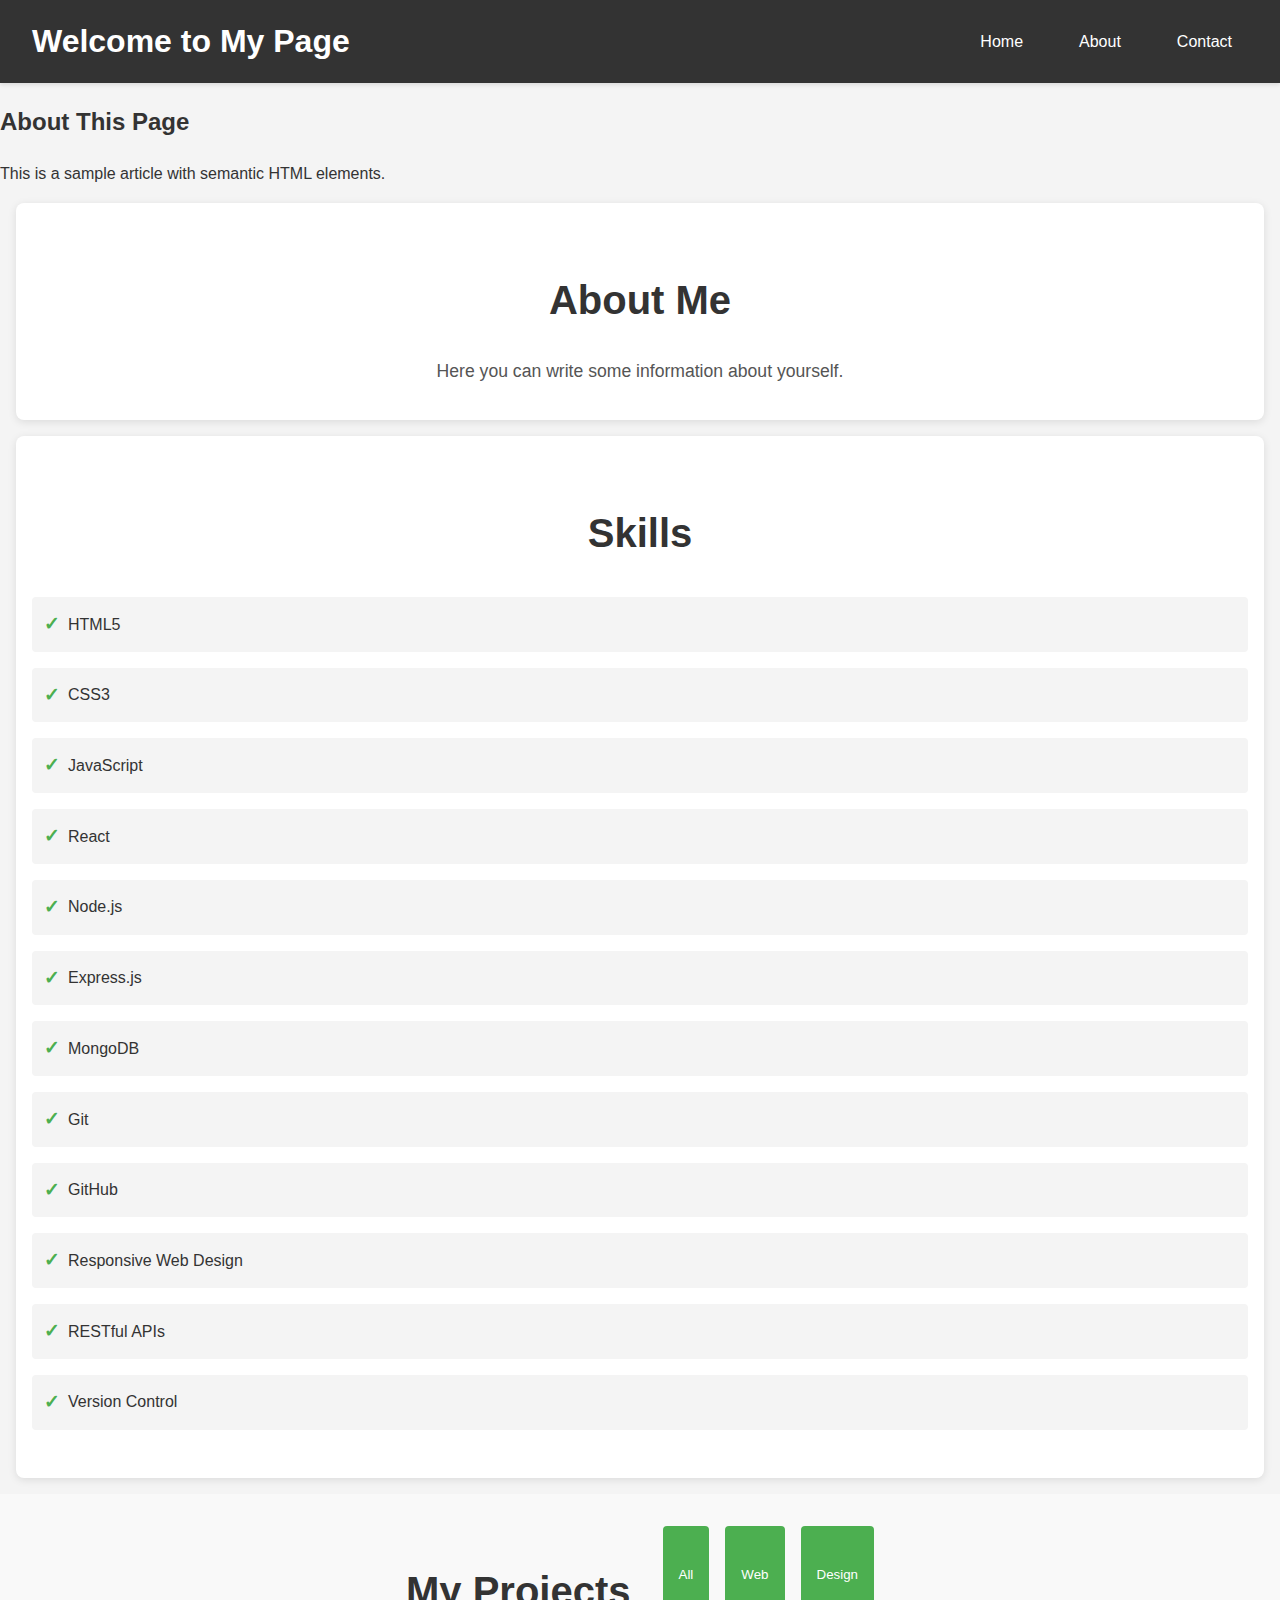
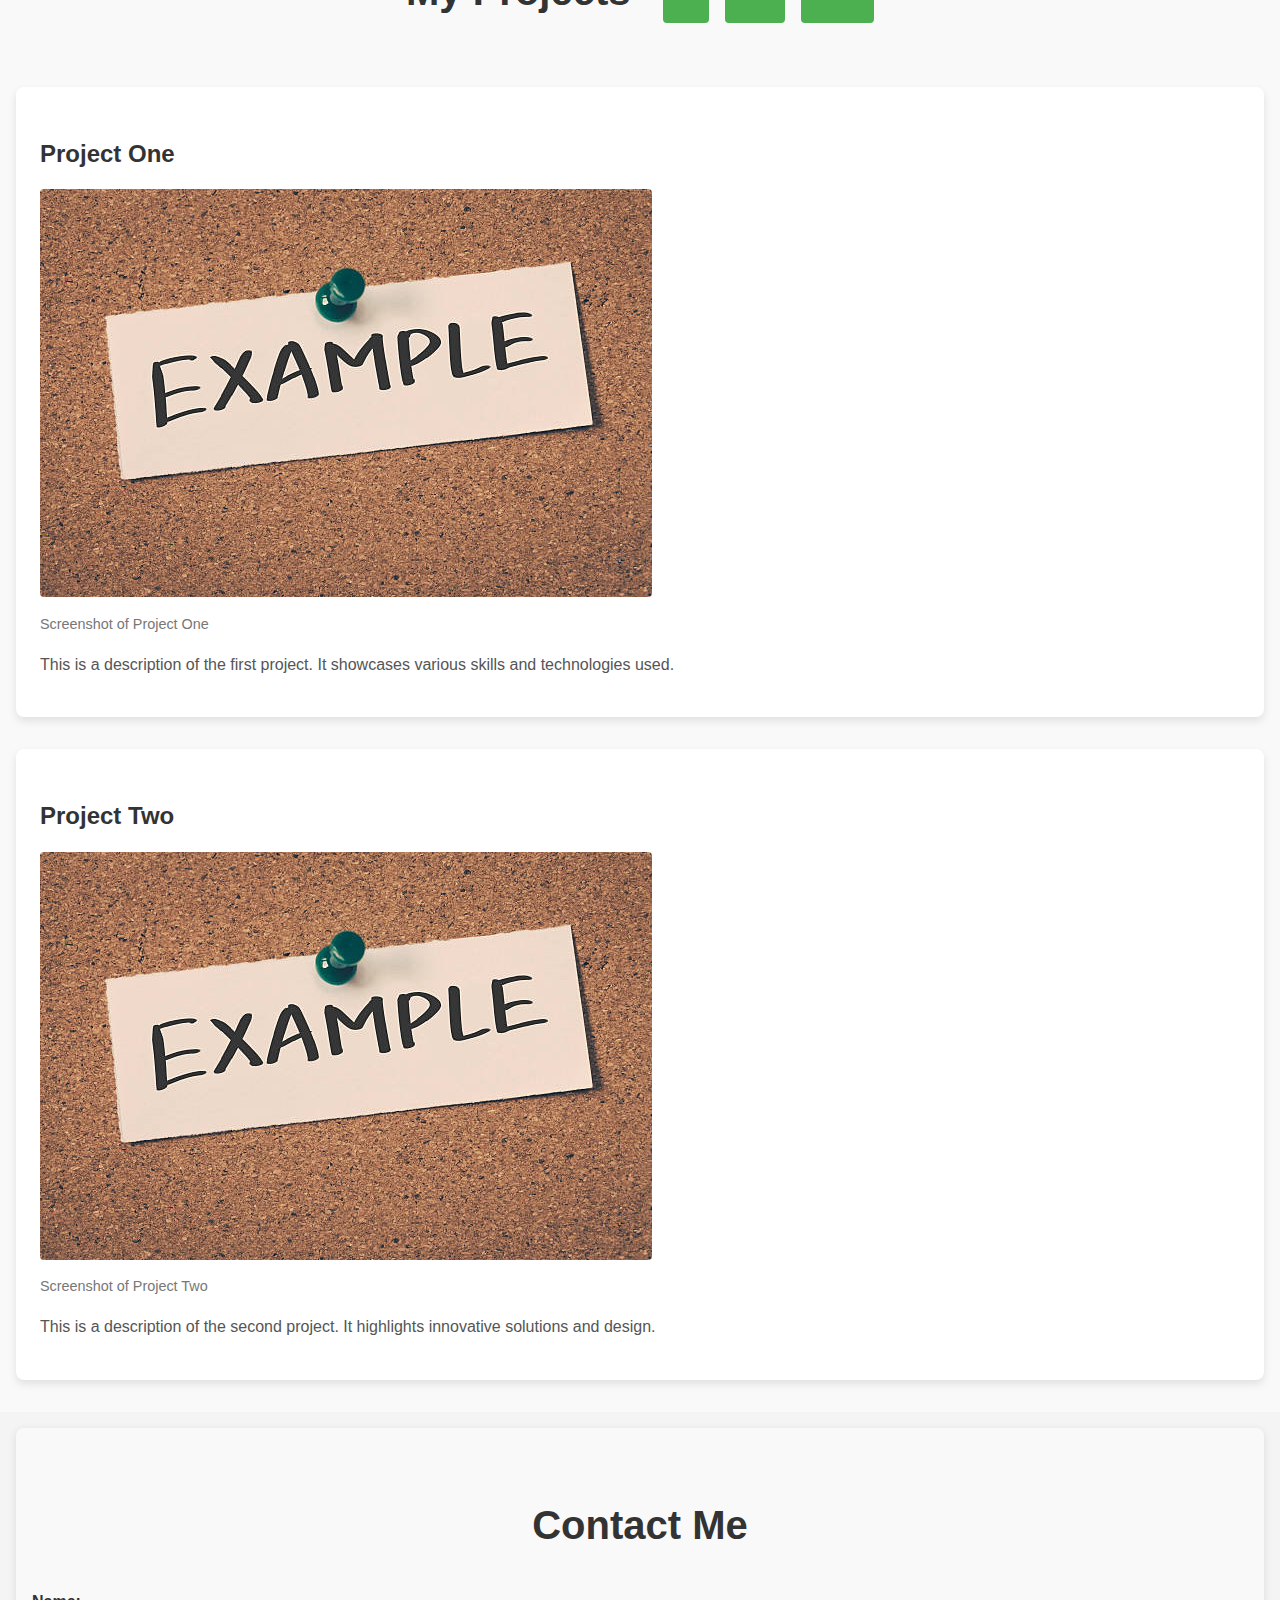
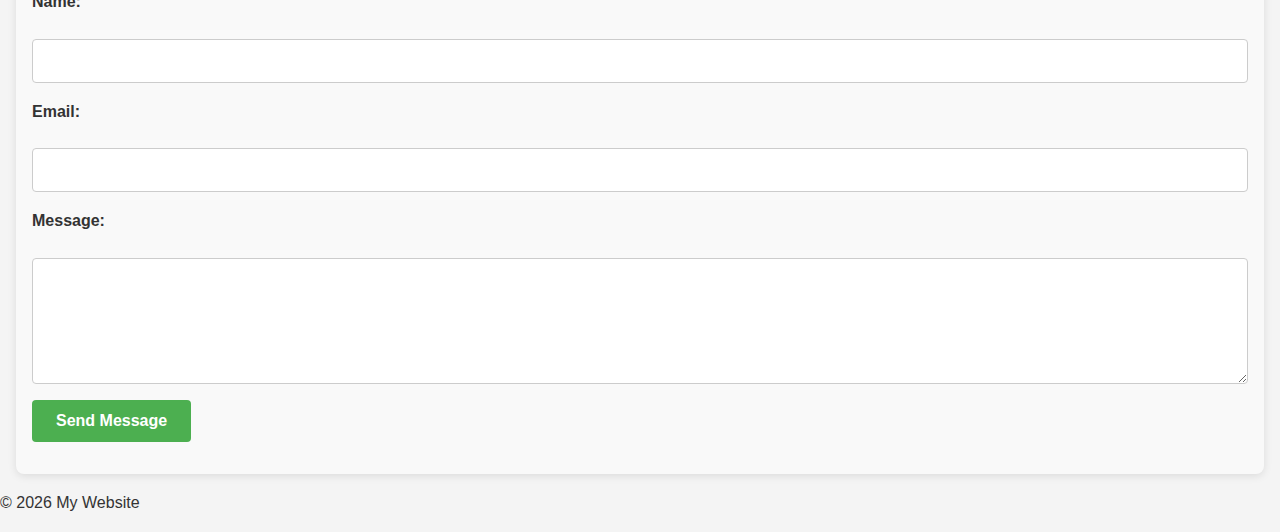
<file: index.html>
<!DOCTYPE html>
<html lang="en">
<head>
    <meta charset="UTF-8">
    <meta name="viewport" content="width=device-width, initial-scale=1.0">
    <meta name="description" content="A personal portfolio website showcasing web development projects, skills in HTML, CSS, JavaScript, and more, along with contact information.">
    <title>My Portfolio - Web Developer</title>
    <link rel="stylesheet" href="3_Introduction_to_Web_Development/styles_zal.css">
</head>
<body>
    <header role="banner" id="home">
        <h1>Welcome to My Page</h1>
        <button class="hamburger" aria-label="Toggle navigation menu">☰</button>
        <nav role="navigation">
            <ul>
                <li><a href="#home">Home</a></li>
                <li><a href="#about-me">About</a></li>
                <li><a href="#contact">Contact</a></li>
            </ul>
        </nav>
    </header>
    <main role="main">
        <article>
            <h2>About This Page</h2>
            <p>This is a sample article with semantic HTML elements.</p>
        </article>
        <section id="about-me">
            <h2>About Me</h2>
            <p>Here you can write some information about yourself.</p>
        </section>
        <section id="skills">
            <h2>Skills</h2>
            <ul>
                <li>HTML5</li>
                <li>CSS3</li>
                <li>JavaScript</li>
                <li>React</li>
                <li>Node.js</li>
                <li>Express.js</li>
                <li>MongoDB</li>
                <li>Git</li>
                <li>GitHub</li>
                <li>Responsive Web Design</li>
                <li>RESTful APIs</li>
                <li>Version Control</li>
            </ul>
        </section>
        <section id="projects">
            <h2>My Projects</h2>
            <div class="filter-buttons">
                <button onclick="filterProjects('all')">All</button>
                <button onclick="filterProjects('web')">Web</button>
                <button onclick="filterProjects('design')">Design</button>
            </div>
            <article data-category="web">
                <h3>Project One</h3>
                <figure>
                    <img src="3_Introduction_to_Web_Development/Example.jpg" alt="Screenshot of Project One, a web application demonstrating HTML, CSS, and JavaScript skills">
                    <figcaption>Screenshot of Project One</figcaption>
                </figure>
                <p>This is a description of the first project. It showcases various skills and technologies used.</p>
            </article>
            <article data-category="design">
                <h3>Project Two</h3>
                <figure>
                    <img src="3_Introduction_to_Web_Development/Example.jpg" alt="Screenshot of Project Two, showcasing innovative design solutions and user interface features">
                    <figcaption>Screenshot of Project Two</figcaption>
                </figure>
                <p>This is a description of the second project. It highlights innovative solutions and design.</p>
            </article>
        </section>
        <section id="contact">
            <h2>Contact Me</h2>
            <form action="#" method="post" role="form" aria-label="Contact Form">
                <label for="name">Name:</label>
                <input type="text" id="name" name="name" required>
                
                <label for="email">Email:</label>
                <input type="email" id="email" name="email" required>
                
                <label for="message">Message:</label>
                <textarea id="message" name="message" rows="5" required></textarea>
                
                <button type="submit">Send Message</button>
            </form>
        </section>
    </main>
    <footer role="contentinfo">
        <p>&copy; 2026 My Website</p>
    </footer>

    <!-- Lightbox Modal -->
    <div id="lightbox" class="lightbox">
        <span class="close">&times;</span>
        <img class="lightbox-content" id="lightbox-img">
    </div>

    <script src="3_Introduction_to_Web_Development/script_zal.js"></script>
</body>
</html>
</file>
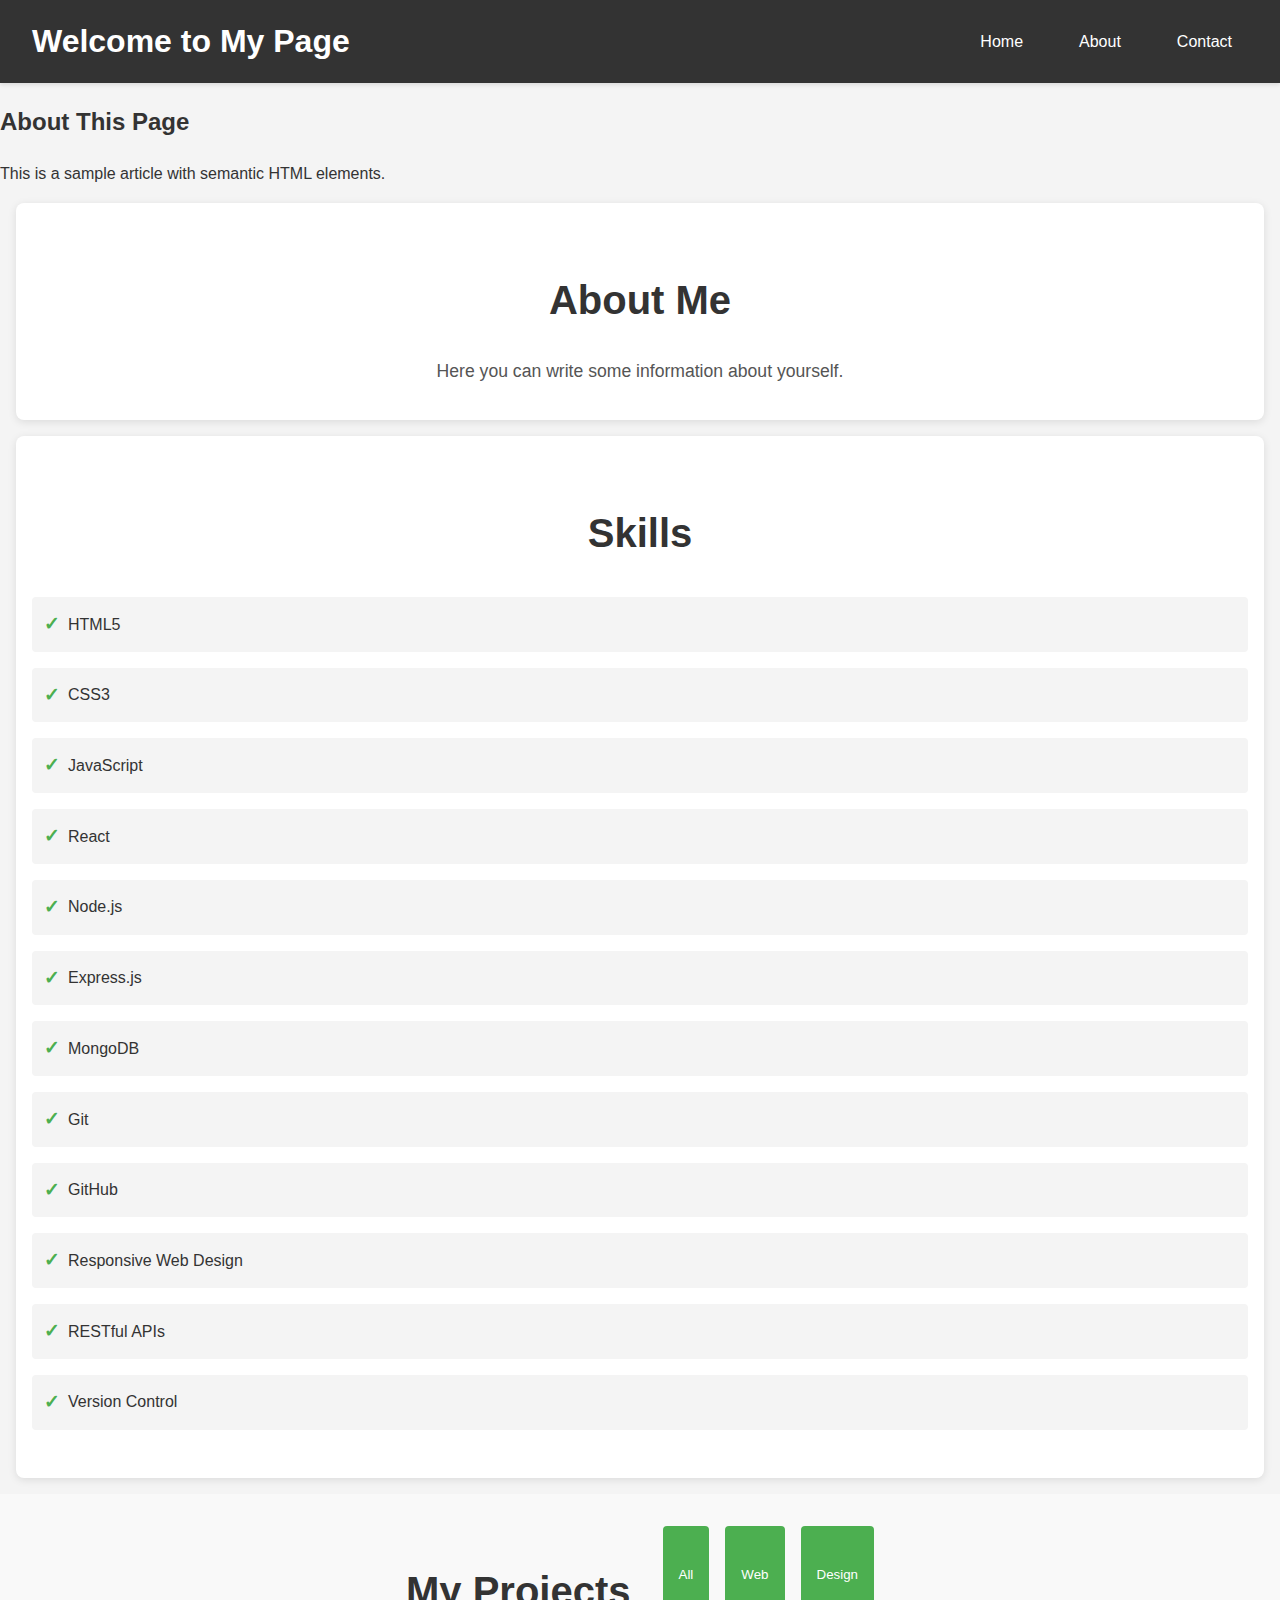
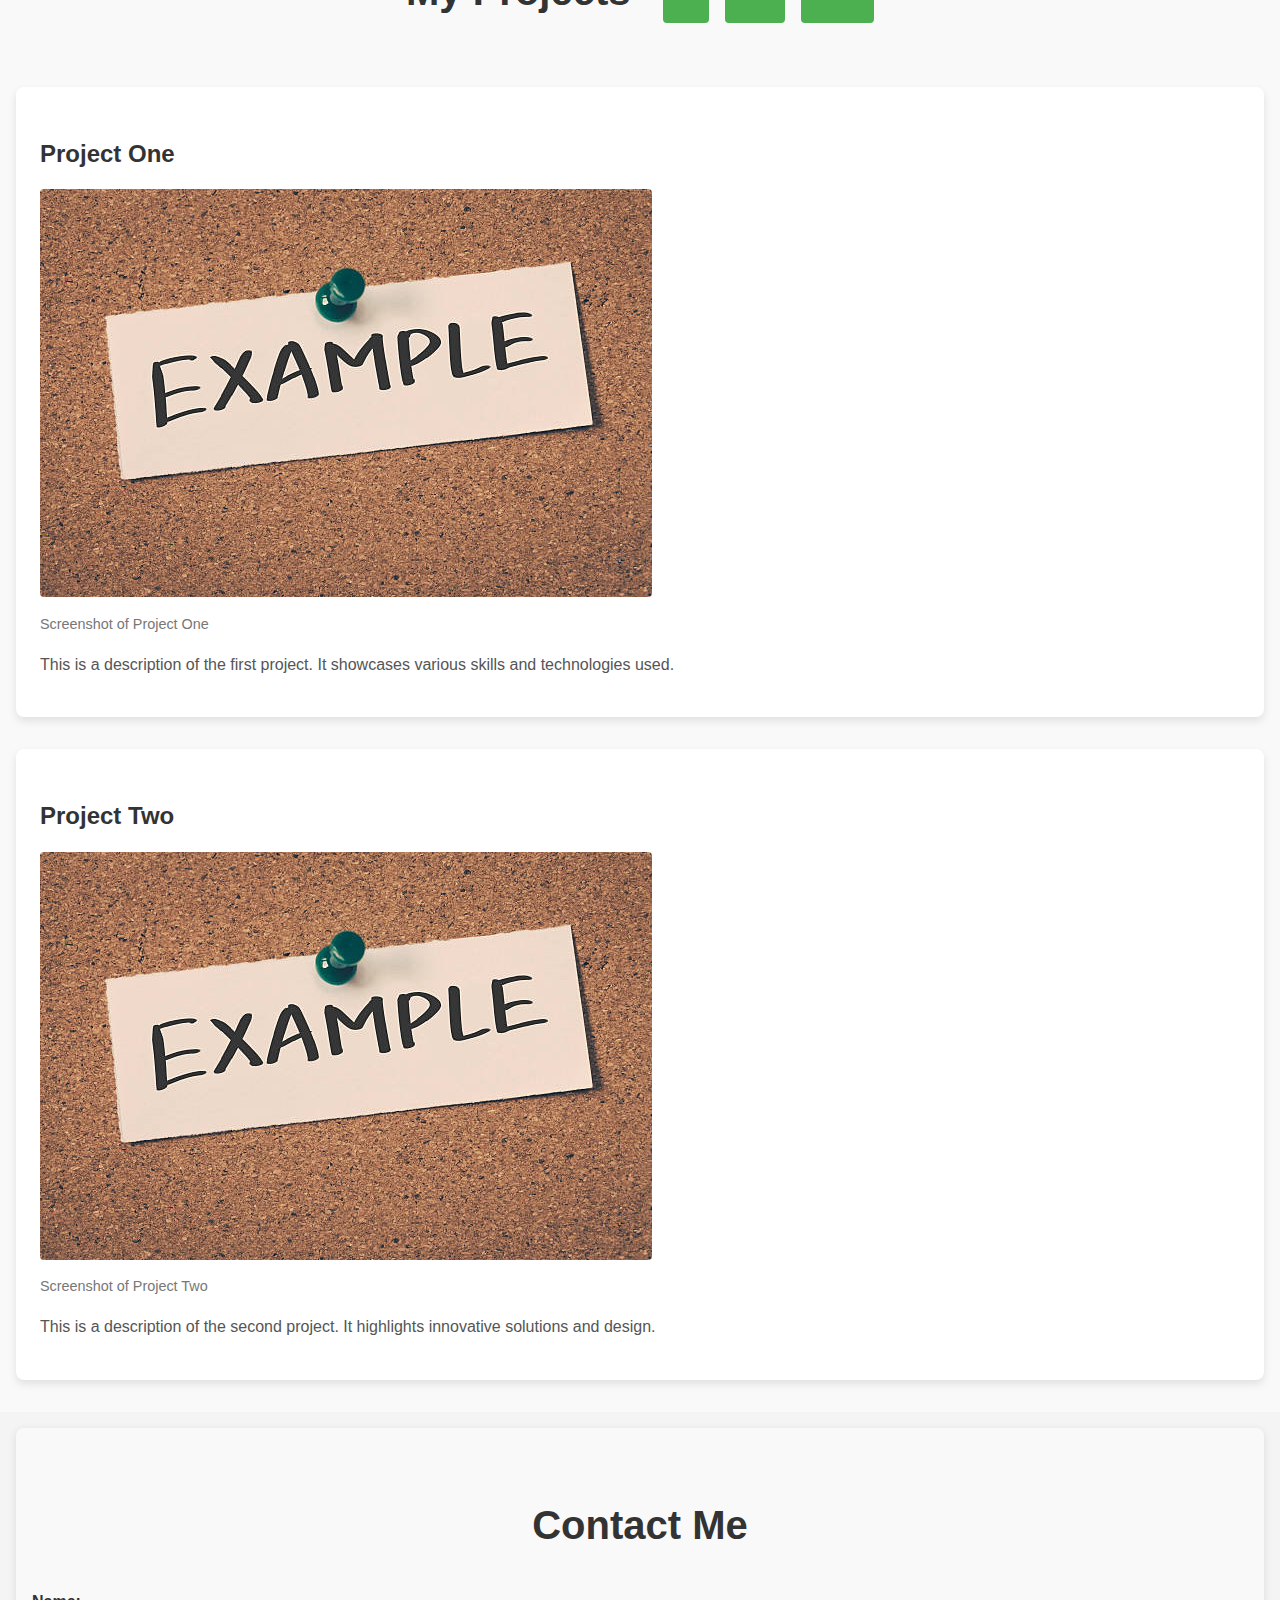
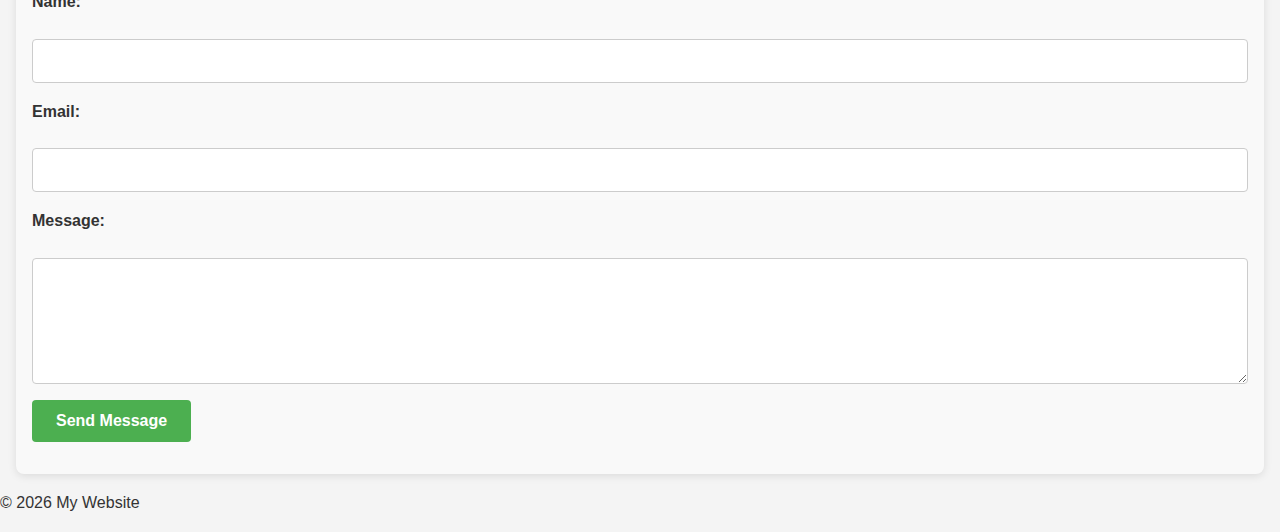
<file: 3_Introduction_to_Web_Development/index_zal.html>
<!DOCTYPE html>
<html lang="en">
<head>
    <meta charset="UTF-8">
    <meta name="viewport" content="width=device-width, initial-scale=1.0">
    <meta name="description" content="A personal portfolio website showcasing web development projects, skills in HTML, CSS, JavaScript, and more, along with contact information.">
    <title>My Portfolio - Web Developer</title>
    <link rel="stylesheet" href="styles_zal.css">
</head>
<body>
    <header role="banner" id="home">
        <h1>Welcome to My Page</h1>
        <button class="hamburger" aria-label="Toggle navigation menu">☰</button>
        <nav role="navigation">
            <ul>
                <li><a href="#home">Home</a></li>
                <li><a href="#about-me">About</a></li>
                <li><a href="#contact">Contact</a></li>
            </ul>
        </nav>
    </header>
    <main role="main">
        <article>
            <h2>About This Page</h2>
            <p>This is a sample article with semantic HTML elements.</p>
        </article>
        <section id="about-me">
            <h2>About Me</h2>
            <p>Here you can write some information about yourself.</p>
        </section>
        <section id="skills">
            <h2>Skills</h2>
            <ul>
                <li>HTML5</li>
                <li>CSS3</li>
                <li>JavaScript</li>
                <li>React</li>
                <li>Node.js</li>
                <li>Express.js</li>
                <li>MongoDB</li>
                <li>Git</li>
                <li>GitHub</li>
                <li>Responsive Web Design</li>
                <li>RESTful APIs</li>
                <li>Version Control</li>
            </ul>
        </section>
        <section id="projects">
            <h2>My Projects</h2>
            <div class="filter-buttons">
                <button onclick="filterProjects('all')">All</button>
                <button onclick="filterProjects('web')">Web</button>
                <button onclick="filterProjects('design')">Design</button>
            </div>
            <article data-category="web">
                <h3>Project One</h3>
                <figure>
                    <img src="Example.jpg" alt="Screenshot of Project One, a web application demonstrating HTML, CSS, and JavaScript skills">
                    <figcaption>Screenshot of Project One</figcaption>
                </figure>
                <p>This is a description of the first project. It showcases various skills and technologies used.</p>
            </article>
            <article data-category="design">
                <h3>Project Two</h3>
                <figure>
                    <img src="Example.jpg" alt="Screenshot of Project Two, showcasing innovative design solutions and user interface features">
                    <figcaption>Screenshot of Project Two</figcaption>
                </figure>
                <p>This is a description of the second project. It highlights innovative solutions and design.</p>
            </article>
        </section>
        <section id="contact">
            <h2>Contact Me</h2>
            <form action="#" method="post" role="form" aria-label="Contact Form">
                <label for="name">Name:</label>
                <input type="text" id="name" name="name" required>
                
                <label for="email">Email:</label>
                <input type="email" id="email" name="email" required>
                
                <label for="message">Message:</label>
                <textarea id="message" name="message" rows="5" required></textarea>
                
                <button type="submit">Send Message</button>
            </form>
        </section>
    </main>
    <footer role="contentinfo">
        <p>&copy; 2026 My Website</p>
    </footer>

    <!-- Lightbox Modal -->
    <div id="lightbox" class="lightbox">
        <span class="close">&times;</span>
        <img class="lightbox-content" id="lightbox-img">
    </div>

    <script src="script_zal.js"></script>
</body>
</html>
</file>
<file: 3_Introduction_to_Web_Development/styles_zal.css>
body {
    font-family: 'Segoe UI', Tahoma, Geneva, Verdana, sans-serif;
    margin: 0;
    padding: 0;
    background-color: #f4f4f4;
    line-height: 1.6;
    color: #333;
    scroll-behavior: smooth;
}

img, video {
    max-width: 100%;
    height: auto;
}

header {
    background-color: #333;
    color: white;
    padding: 1rem 2rem;
    display: flex;
    justify-content: space-between;
    align-items: center;
    -webkit-box-shadow: 0 2px 4px rgba(0,0,0,0.1);
    -moz-box-shadow: 0 2px 4px rgba(0,0,0,0.1);
    box-shadow: 0 2px 4px rgba(0,0,0,0.1);
}

header h1 {
    margin: 0;
    font-size: 2rem;
    font-weight: bold;
}

nav ul {
    display: flex;
    list-style: none;
    margin: 0;
    padding: 0;
    gap: 1.5rem;
}

nav a {
    color: white;
    text-decoration: none;
    padding: 0.5rem 1rem;
    -webkit-border-radius: 4px;
    -moz-border-radius: 4px;
    border-radius: 4px;
    -webkit-transition: background-color 0.3s ease;
    -moz-transition: background-color 0.3s ease;
    transition: background-color 0.3s ease;
    font-weight: 500;
}

nav a:hover {
    background-color: #555;
}

#about-me {
    padding: 3rem 2rem;
    background-color: white;
    margin: 2rem auto;
    max-width: 800px;
    -webkit-border-radius: 8px;
    -moz-border-radius: 8px;
    border-radius: 8px;
    -webkit-box-shadow: 0 2px 8px rgba(0,0,0,0.1);
    -moz-box-shadow: 0 2px 8px rgba(0,0,0,0.1);
    box-shadow: 0 2px 8px rgba(0,0,0,0.1);
}

#about-me h2 {
    text-align: center;
    font-size: 2.5rem;
    margin-bottom: 1.5rem;
    color: #333;
}

#about-me p {
    text-align: center;
    font-size: 1.1rem;
    line-height: 1.8;
    color: #555;
    margin: 0;
}

#projects {
    padding: 3rem 2rem;
    background-color: #f9f9f9;
}

#projects h2 {
    text-align: center;
    font-size: 2.5rem;
    margin-bottom: 2rem;
    color: #333;
}

.filter-buttons {
    display: flex;
    justify-content: center;
    gap: 1rem;
    margin-bottom: 2rem;
}

.filter-buttons button {
    padding: 0.5rem 1rem;
    background-color: #4CAF50;
    color: white;
    border: none;
    border-radius: 4px;
    cursor: pointer;
    transition: background-color 0.3s ease;
}

.filter-buttons button:hover {
    background-color: #45a049;
}

/* Lightbox Styles */
.lightbox {
    display: none;
    position: fixed;
    z-index: 1000;
    left: 0;
    top: 0;
    width: 100%;
    height: 100%;
    background-color: rgba(0, 0, 0, 0.8);
    align-items: center;
    justify-content: center;
}

.lightbox-content {
    max-width: 90%;
    max-height: 90%;
    border-radius: 8px;
}

.close {
    position: absolute;
    top: 20px;
    right: 35px;
    color: #fff;
    font-size: 40px;
    font-weight: bold;
    cursor: pointer;
}

.close:hover,
.close:focus {
    color: #bbb;
}

#projects {
    display: flex;
    flex-wrap: wrap;
    gap: 2rem;
    justify-content: center;
    padding: 3rem 2rem;
    background-color: #f9f9f9;
}

#projects article {
    background-color: white;
    padding: 1.5rem;
    margin: 0;
    -webkit-border-radius: 8px;
    -moz-border-radius: 8px;
    border-radius: 8px;
    -webkit-box-shadow: 0 4px 8px rgba(0,0,0,0.1);
    -moz-box-shadow: 0 4px 8px rgba(0,0,0,0.1);
    box-shadow: 0 4px 8px rgba(0,0,0,0.1);
    flex: 1 1 300px;
    max-width: 400px;
    -webkit-transition: -webkit-transform 0.3s ease, box-shadow 0.3s ease;
    -moz-transition: -moz-transform 0.3s ease, box-shadow 0.3s ease;
    transition: transform 0.3s ease, box-shadow 0.3s ease;
}

#projects article:hover {
    -webkit-transform: translateY(-5px);
    -moz-transform: translateY(-5px);
    transform: translateY(-5px);
    -webkit-box-shadow: 0 8px 16px rgba(0,0,0,0.2);
    -moz-box-shadow: 0 8px 16px rgba(0,0,0,0.2);
    box-shadow: 0 8px 16px rgba(0,0,0,0.2);
}

#projects h3 {
    font-size: 1.5rem;
    margin-bottom: 1rem;
    color: #333;
}

#projects p {
    font-size: 1rem;
    line-height: 1.6;
    color: #555;
    margin-bottom: 1rem;
}

#projects figure {
    margin: 0 0 1rem 0;
}

#projects img {
    max-width: 100%;
    height: auto;
    -webkit-border-radius: 4px;
    -moz-border-radius: 4px;
    border-radius: 4px;
    cursor: pointer;
    -webkit-transition: opacity 0.3s ease;
    -moz-transition: opacity 0.3s ease;
    transition: opacity 0.3s ease;
}

#projects img:hover {
    opacity: 0.8;
}

#projects figcaption {
    font-size: 0.9rem;
    color: #777;
    margin-top: 0.5rem;
}

#skills {
    padding: 3rem 2rem;
    background-color: white;
    margin: 2rem auto;
    max-width: 800px;
    -webkit-border-radius: 8px;
    -moz-border-radius: 8px;
    border-radius: 8px;
    -webkit-box-shadow: 0 2px 8px rgba(0,0,0,0.1);
    -moz-box-shadow: 0 2px 8px rgba(0,0,0,0.1);
    box-shadow: 0 2px 8px rgba(0,0,0,0.1);
}

#skills h2 {
    text-align: center;
    font-size: 2.5rem;
    margin-bottom: 2rem;
    color: #333;
}

#skills ul {
    list-style: none;
    padding: 0;
    display: grid;
    grid-template-columns: repeat(auto-fit, minmax(200px, 1fr));
    gap: 1rem;
}

#skills li {
    padding: 0.75rem;
    background-color: #f4f4f4;
    -webkit-border-radius: 4px;
    -moz-border-radius: 4px;
    border-radius: 4px;
    font-size: 1rem;
    color: #333;
    display: flex;
    align-items: center;
}

#skills li::before {
    content: "✓";
    color: #4CAF50;
    font-weight: bold;
    font-size: 1.2rem;
    margin-right: 0.5rem;
}

#contact {
    padding: 3rem 2rem;
    background-color: #f9f9f9;
    margin: 2rem auto;
    max-width: 600px;
    -webkit-border-radius: 8px;
    -moz-border-radius: 8px;
    border-radius: 8px;
    -webkit-box-shadow: 0 2px 8px rgba(0,0,0,0.1);
    -moz-box-shadow: 0 2px 8px rgba(0,0,0,0.1);
    box-shadow: 0 2px 8px rgba(0,0,0,0.1);
}

#contact h2 {
    text-align: center;
    font-size: 2.5rem;
    margin-bottom: 2rem;
    color: #333;
}

#contact form {
    display: flex;
    flex-direction: column;
    gap: 1rem;
}

#contact label {
    font-weight: bold;
    color: #333;
    margin-bottom: 0.5rem;
}

#contact input,
#contact textarea {
    padding: 0.75rem;
    border: 1px solid #ccc;
    -webkit-border-radius: 4px;
    -moz-border-radius: 4px;
    border-radius: 4px;
    font-size: 1rem;
    font-family: inherit;
    -webkit-transition: border-color 0.3s ease;
    -moz-transition: border-color 0.3s ease;
    transition: border-color 0.3s ease;
}

#contact input:invalid:focus,
#contact textarea:invalid:focus {
    outline: none;
    border-color: #f44336;
    -webkit-box-shadow: 0 0 5px rgba(244, 67, 54, 0.5);
    -moz-box-shadow: 0 0 5px rgba(244, 67, 54, 0.5);
    box-shadow: 0 0 5px rgba(244, 67, 54, 0.5);
}

#contact input:focus,
#contact textarea:focus {
    outline: none;
    border-color: #4CAF50;
    -webkit-box-shadow: 0 0 5px rgba(76, 175, 80, 0.5);
    -moz-box-shadow: 0 0 5px rgba(76, 175, 80, 0.5);
    box-shadow: 0 0 5px rgba(76, 175, 80, 0.5);
}

#contact textarea {
    resize: vertical;
    min-height: 100px;
}

#contact button {
    padding: 0.75rem 1.5rem;
    background-color: #4CAF50;
    color: white;
    border: none;
    -webkit-border-radius: 4px;
    -moz-border-radius: 4px;
    border-radius: 4px;
    font-size: 1rem;
    font-weight: bold;
    cursor: pointer;
    -webkit-transition: background-color 0.3s ease;
    -moz-transition: background-color 0.3s ease;
    transition: background-color 0.3s ease;
    align-self: flex-start;
}

#contact button:hover {
    background-color: #45a049;
}

.hamburger {
    display: none;
    background: none;
    border: none;
    font-size: 1.5rem;
    color: white;
    cursor: pointer;
    padding: 0.5rem;
    margin-left: auto;
}

/* Media Queries for Responsive Design */

@media (max-width: 768px) {
    /* Tablet and smaller */
    .hamburger {
        display: block;
    }

    nav ul {
        display: none;
        flex-direction: column;
        position: absolute;
        top: 100%;
        left: 0;
        right: 0;
        background-color: #333;
        padding: 1rem;
        gap: 0.5rem;
    }

    nav.open ul {
        display: flex;
    }

    header {
        position: relative;
        flex-direction: row;
        text-align: left;
        padding: 1rem;
    }

    #about-me, #skills, #contact {
        margin: 1rem;
        padding: 2rem 1rem;
        max-width: none;
    }

    #projects {
        padding: 2rem 1rem;
    }

    #projects article {
        flex: 1 1 100%;
        max-width: none;
    }

    #skills ul {
        grid-template-columns: 1fr;
    }

    #contact {
        max-width: none;
    }
}

    #about-me, #skills, #contact {
        margin: 1rem;
        padding: 2rem 1rem;
        max-width: none;
    }

    #projects {
        padding: 2rem 1rem;
    }

    #projects article {
        flex: 1 1 100%;
        max-width: none;
    }

    #skills ul {
        grid-template-columns: 1fr;
    }

    #contact {
        max-width: none;
    }


@media (max-width: 480px) {
    /* Mobile */
    header h1 {
        font-size: 1.5rem;
    }

    #about-me h2, #skills h2, #projects h2, #contact h2 {
        font-size: 2rem;
    }

    #contact form {
        gap: 0.75rem;
    }

    #contact input,
    #contact textarea,
    #contact button {
        font-size: 0.9rem;
        padding: 0.6rem;
    }
}
</file>
